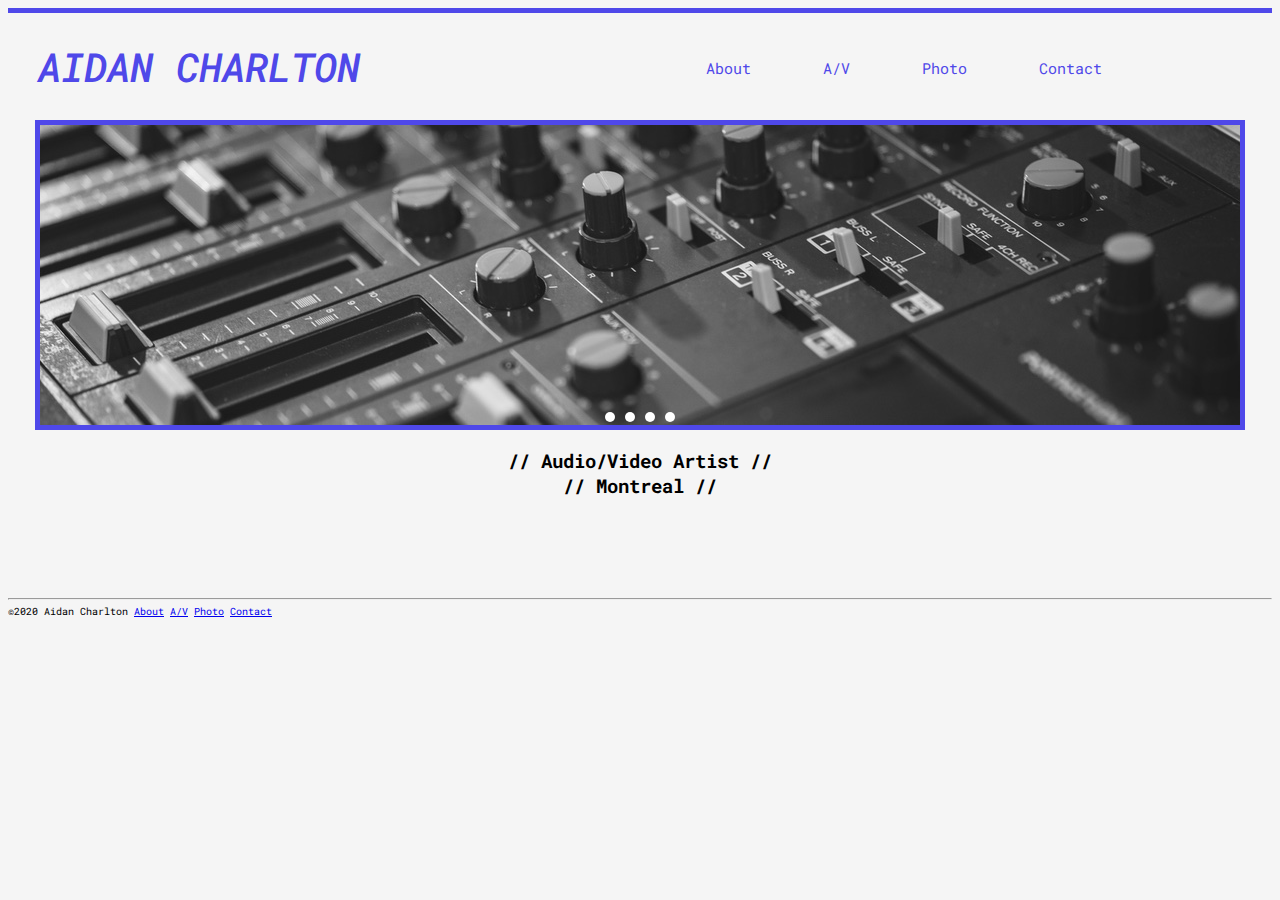
<file: index.html>
<!DOCTYPE html>
<html lang="en">

<head>
    <meta charset="UTF-8">
    <meta name="viewport" content="width=device-width, initial-scale=1.0">
    <meta http-equiv="X-UA-Compatible" content="ie=edge">
    <title>Aidan Charlton //</title>
    <link rel="stylesheet" href="styles/styles.css">
    <link href="https://fonts.googleapis.com/css?family=Roboto+Mono:300,400,500i&display=swap" rel="stylesheet">
</head>

<body>

    <div class="top-color-bar"></div>
    <header class="headdr">
        <a href="index.html">
            <h1 class="name">AIDAN CHARLTON</h1>
        </a>

        <div class="nav">
            <a class="linkys" href="about.html">About</a>
            <a class="linkys" href="audio-visual.html">A/V</a>
            <a class="linkys" href="photo.html">Photo</a>
            <a class="linkys" href="/contact.html">Contact</a>
        </div>
    </header>
    <!-- The photo slider container is something that I learned from watching a youtube tutorial (https://www.youtube.com/watch?v=FZrHoAUkHpE). 
    It mimics the look of an interactive photo slider without the use of javascript. 
    The photos are all in a row placed horizontally in a div, however the container is set to hold the width of only a single image.
    Next step was to make seperate span tags for the photos with individual id tags. in CSS I had to input the starting point in pixels for
    each of the images. starting values 0px 1200px 2400px 3600px in my case. the 4 "buttons" are anchor tags styled to be little white circles.
    when clicked it scrolls to the desired start point. the transform tool is used to give the time in seconds to scroll between photos.
  -->
    <div class="slider-container">
        <span id="slider-image-1"></span>
        <span id="slider-image-2"></span>
        <span id="slider-image-3"></span>
        <span id="slider-image-4"></span>

        <div class="image-container">
            <img src="images/8-track.jpg" alt="8 track tape recorder" class="slider-image">
            <img src="images/vhs.jpg" alt="vhs glitch" class="slider-image">
            <img src="images/8-mm.jpg" alt="8mm camera" class="slider-image">
            <img src="images/trees.jpg" alt="trees" class="slider-image">
        </div>

        <div class="button-container">
            <a href="#slider-image-1" class="slider-button"></a>
            <a href="#slider-image-2" class="slider-button"></a>
            <a href="#slider-image-3" class="slider-button"></a>
            <a href="#slider-image-4" class="slider-button"></a>
        </div>
    </div>
    <div>
        <h3 id="subheadr2">
            // Audio/Video Artist //<br>
            // Montreal //<br>      
        </h3>
    </div>

    <footer>
        <hr>
        ©2020 Aidan Charlton
        <a class="bottom-nav" href="about.html">About</a>
        <a class="bottom-nav" href="audio-visual.html">A/V</a>
        <a class="bottom-nav" href="photo.html">Photo</a>
        <a class="bottom-nav" href="contact.html">Contact</a>
    </footer>
</body>

</html>
</file>
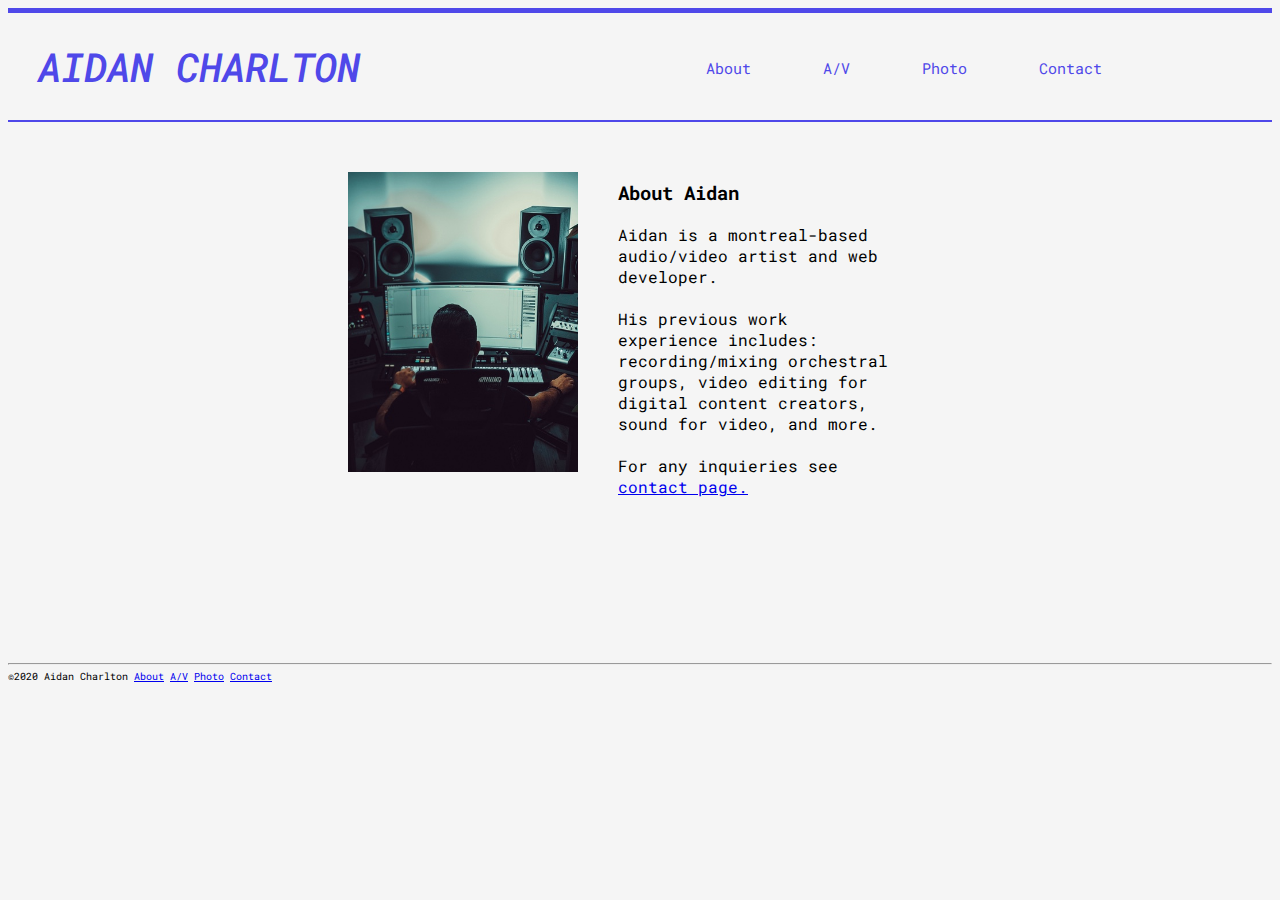
<file: about.html>
<!DOCTYPE html>
<html lang="en">

<head>
    <meta charset="UTF-8">
    <meta name="viewport" content="width=device-width, initial-scale=1.0">
    <meta http-equiv="X-UA-Compatible" content="ie=edge">
    <title>Aidan Charlton // About</title>
    <link rel="stylesheet" href="styles/about-style.css">
    <link href="https://fonts.googleapis.com/css?family=Roboto+Mono:300,400,500i&display=swap" rel="stylesheet">
</head>

<body>

    <div class="top-color-bar"></div>
    <header class="headdr">
        <a href="index.html">
            <h1 class="name">AIDAN CHARLTON</h1>
        </a>
        <div class="nav">
            <a class="linkys" href="about.html">About</a>
            <a class="linkys" href="audio-visual.html">A/V</a>
            <a class="linkys" href="photo.html">Photo</a>
            <a class="linkys" href="contact.html">Contact</a>
        </div>
    </header>
    <div class="btm-color-bar"></div>
    <div class="flex-container">
        <div>
            <img src="images/studio.jpg" alt="studio" class="flex-item pic"></div>
        <div class="flex-item item-2">
            <h3>About Aidan</h3>
            <p class="about-me-content">
                Aidan is a montreal-based audio/video artist and web developer. <br><br>
                His previous work experience includes: recording/mixing orchestral groups, video editing for digital
                content creators, sound for video, and more. <br><br>
                For any inquieries see <a href="contact.html">contact page.</a>

            </p>
        </div>
    </div>
    <footer>
        <hr>
        ©2020 Aidan Charlton
        <a class="bottom-nav" href="about.html">About</a>
        <a class="bottom-nav" href="audio-visual.html">A/V</a>
        <a class="bottom-nav" href="photo.html">Photo</a>
        <a class="bottom-nav" href="contact.html">Contact</a>
    </footer>
</body>

</html>
</file>
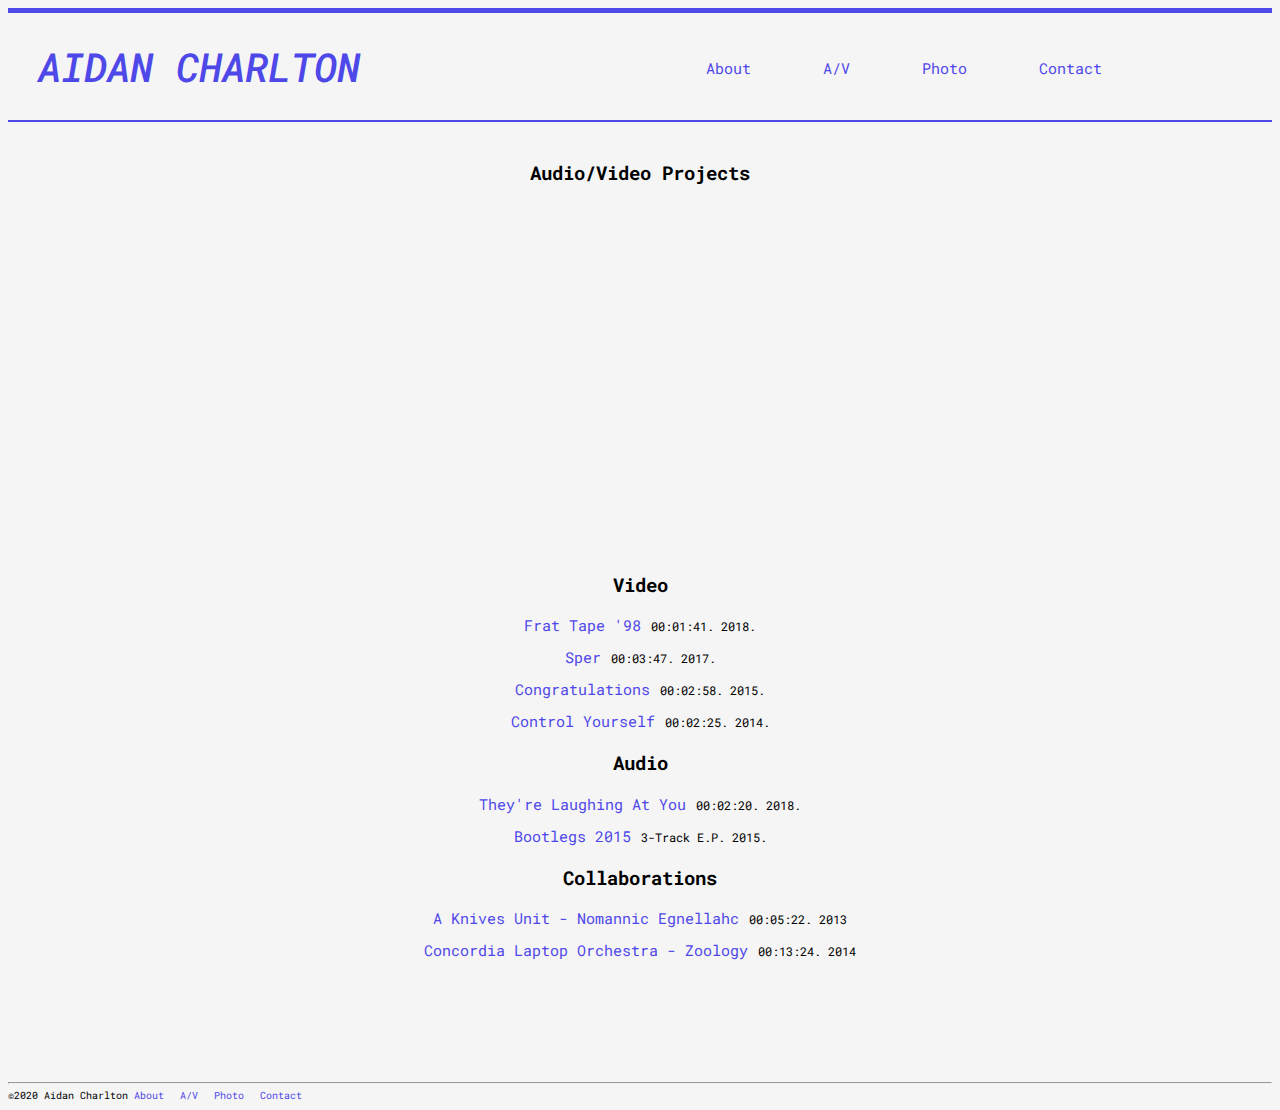
<file: audio-visual.html>
<!DOCTYPE html>
<html lang="en">

<head>
    <meta charset="UTF-8">
    <meta name="viewport" content="width=device-width, initial-scale=1.0">
    <meta http-equiv="X-UA-Compatible" content="ie=edge">
    <title>Aidan Charlton // Audio/Visual</title>
    <link rel="stylesheet" href="styles/audio-visual-style.css">
    <link href="https://fonts.googleapis.com/css?family=Roboto+Mono:300,400,500i&display=swap" rel="stylesheet">
</head>

<body>
    <div class="top-color-bar"></div>
    <header class="headdr">
        <a href="index.html">
            <h1 class="name">AIDAN CHARLTON</h1>
        </a>
        <div class="nav">
            <a class="linkys" href="about.html">About</a>
            <a class="linkys" href="audio-visual.html">A/V</a>
            <a class="linkys" href="photo.html">Photo</a>
            <a class="linkys" href="contact.html">Contact</a>
        </div>
    </header>
    <div>
        <div class="btm-color-bar"></div>
    </div>
    <!--  title & video -->
    <div class="av-container">
        <div id="av-txt">
            <h3>Audio/Video Projects</h3>
        </div>
        <div class="video-container">
            <iframe width="560" height="315" src="https://www.youtube.com/embed/mLSaPebK2WU" frameborder="0"
                allow="accelerometer; autoplay; encrypted-media; gyroscope; picture-in-picture"
                allowfullscreen></iframe>
        </div>
    </div>
    <!-- Second box -->
    <section>
        <div class="second-container">
            <div class="video-clip-container">
                <h3>Video</h3>
                <p><a href="https://www.youtube.com/watch?v=eLlYFqYwh8k">Frat Tape '98</a>00:01:41. 2018.</p>
                <p><a href="https://www.youtube.com/watch?v=tdCarhth8EE">Sper</a>00:03:47. 2017.</p>
                <p><a href="https://www.youtube.com/watch?v=mLSaPebK2WU">Congratulations</a>00:02:58. 2015.</p>
                <p><a href="https://www.youtube.com/watch?v=wJrmmv217Lc">Control Yourself</a>00:02:25. 2014.</p>
            </div>
            <div class="audio-clip-container">
                <h3>Audio</h3>
                <p><a href="https://soundcloud.com/yung-burgundy-cvk3-g0d/laughing-at-you">
                        They're Laughing At You</a>00:02:20. 2018.</p>
                <p><a href="https://www.youtube.com/watch?v=eLlYFqYwh8k">
                        Bootlegs 2015</a>3-Track E.P. 2015.</p>
            </div>
            <div class="collaborations">
                <h3>Collaborations</h3>
                <p><a href="https://www.youtube.com/watch?v=IXg9PbDMP8E">
                        A Knives Unit - Nomannic Egnellahc</a>00:05:22. 2013</p>

                <p><a href="https://www.youtube.com/watch?v=RfFTSxmNXSM">
                        Concordia Laptop Orchestra - Zoology</a>00:13:24. 2014</p>
            </div>
        </div>
    </section>
    <footer>
        <hr>
        ©2020 Aidan Charlton
        <a class="bottom-nav" href="about.html">About</a>
        <a class="bottom-nav" href="audio-visual.html">A/V</a>
        <a class="bottom-nav" href="photo.html">Photo</a>
        <a class="bottom-nav" href="contact.html">Contact</a>
    </footer>

</body>

</html>
</file>
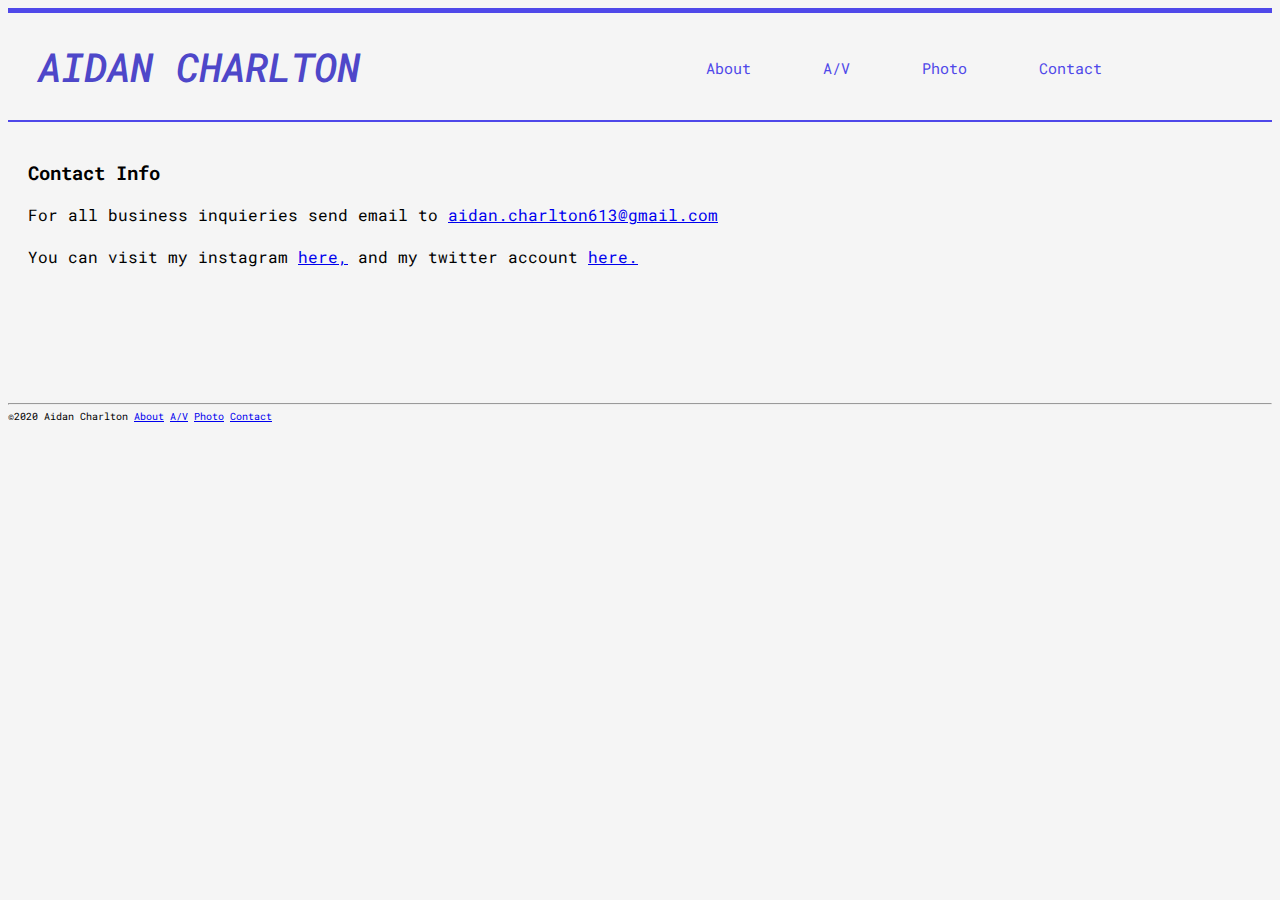
<file: contact.html>
<!DOCTYPE html>
<html lang="en">

<head>
    <meta charset="UTF-8">
    <meta name="viewport" content="width=device-width, initial-scale=1.0">
    <meta http-equiv="X-UA-Compatible" content="ie=edge">
    <title>Aidan Charlton // Photo</title>
    <link rel="stylesheet" href="styles/contact-style.css">
    <link href="https://fonts.googleapis.com/css?family=Roboto+Mono:300,400,500i&display=swap" rel="stylesheet">
</head>

<body>
    <div class="top-color-bar"></div>
    <header class="headdr">
        <a href="index.html">
            <h1 class="name">AIDAN CHARLTON</h1>
        </a>
        <div class="nav">
            <a class="linkys" href="about.html">About</a>
            <a class="linkys" href="audio-visual.html">A/V</a>
            <a class="linkys" href="photo.html">Photo</a>
            <a class="linkys" href="contact.html">Contact</a>
        </div>
    </header>
    <div>
        <div class="btm-color-bar"></div>
    </div>

    <div class="contact-container">
        <div class="contact-content">
            <h3>Contact Info</h3>
            <p> For all business inquieries send email to <a
                    href="aidan.charlton613@gmail.com">aidan.charlton613@gmail.com</a><br><br>
                You can visit my instagram <a href="https://www.instagram.com/tv_party2/">here,</a> and my twitter
                account <a href="https://twitter.com/home">here.</a>
            </p>
        </div>
    </div>

    <footer>
        <hr>
        ©2020 Aidan Charlton
        <a class="bottom-nav" href="about.html">About</a>
        <a class="bottom-nav" href="audio-visual.html">A/V</a>
        <a class="bottom-nav" href="photo.html">Photo</a>
        <a class="bottom-nav" href="contact.html">Contact</a>
    </footer>
</file>
<file: styles/styles.css>
* {
    font-family: 'Roboto Mono', monospace;  
}

h1 {
    font-weight: 500;
    font-style: italic;
}


body {
    background-color: whitesmoke;

}

.top-color-bar {
    width: 100%;
    height: 5px;
    background-color:#4f48e9;
}

.headdr {
    color:#4e47c9;
    text-align: center;
    margin-left: 30px;
    font-size: 20px;
    padding-bottom: 20px;
}

.name {
    float: left;
    font-size: 40px;
    color: #4f48e9;
}


.nav {
    float: right;
    margin-top: 40px;
    margin-right: 160px;
    padding-bottom: 20px;
}


.linkys {
    margin-left: 50px;
    color: #4f48e9;
    text-decoration: none;
    font-size: 15px;
    margin-right: 10px;
}

/* THIS IS WHERE THE PHOTO SLIDER CONTAINER STARTS */

.slider-container {
    width: 1200px;
    height: 300px;
    margin-left: auto;
    margin-right: auto;
    overflow: hidden;
    text-align: center;
    border-width: 5px;
    border-style: solid;
    border-color:#4f48e9;  
}

.image-container {
    width: 4800px;
    height: 300px;
    position: relative;
    transition: left 2s;
    -webkit-transition: left 2s;
    -moz-transition: left 2s;
    -o-transition: left 2s; 
}

.slider-image {
    float: left;
    margin: 0px;
    padding: 0px;
}

.button-container {
    top: -20px;
    position: relative;
}

.slider-button {
    display: inline-block;
    height: 10px;
    width: 10px;
    background-color: white;
    border-radius: 5px;
}

#slider-image-1:target ~ .image-container {
    left: 0px;
}

#slider-image-2:target ~ .image-container {
    left: -1200px
}

#slider-image-3:target ~ .image-container {
    left: -2400px;
}

#slider-image-4:target ~ .image-container {
    left: -3600px;
}

footer {
    margin-top: 100px;
    font-size: 10px;
}

.bottom-nav {
    font-size: 10px;

}

#subheadr2 {
    clear: both;
    text-align: center;
         
}

/* modified photo box */


@media screen and (max-width:1000px){
    .nav {
        float: left;
        margin-top: 0px;
        padding-bottom: 20px;
        text-align: left;
        margin-left: 0px;
        clear: both;
    }
    
    .linkys {
        color: #4f48e9;
        text-decoration: none;
        font-size: 15px;
        text-align: left; 
        margin-left: 0px;
    }

}

@media screen and (max-width:700px){
   
    .slider-container {
        display: none;
    }
    
    #subheadr {
        display: none;
    }

    .nav {
        float: left;
        margin-top: 0px;
        padding-bottom: 20px;
        text-align: left;
        margin-left: 0px;
    }
    
    .linkys {
        color: #4f48e9;
        text-decoration: none;
        font-size: 15px;
        text-align: left; 
        margin-left: 5px;
    }

    #subheadr2 {
        clear: both;
        text-align: left;
        margin-left: 30px;
        font-size: 15px;

    }
}
</file>
<file: styles/about-style.css>
* {
    font-family: 'Roboto Mono', monospace;
}

h1 {
    font-weight: 500;
    font-style: italic;
}


body {
    background-color: whitesmoke;

}

.top-color-bar {
    width: 100%;
    height: 5px;
    background-color:#4f48e9;
}

.headdr {
    color:#4e47c9;
    text-align: center;
    margin-left: 30px;
    font-size: 20px;
    padding-bottom: 20px;
}

.name {
    float: left;
    font-size: 40px;
    color: #4f48e9;
}


.nav {
    float: right;
    margin-top: 40px;
    margin-right: 160px;
    padding-bottom: 20px;
}

.linkys {
    margin-left: 50px;
    color: #4f48e9;
    text-decoration: none;
    font-size: 15px;
    margin-right: 10px;
}

.btm-color-bar {
    float: left;
    width: 100%;
    height: 2px;
    background-color:#4f48e9;
}

/* flex */

.flex-container {
    display: flex;
    justify-content: safe;
    justify-content: space-around;
    width: 100%;
    padding: 30px;    
}

.flex-item {
    background-color: whitesmoke;
    padding: 10px;
    margin: 10px;
}

.pic {
    margin-left: 300px;
    width: 230px;
    height: 300px;

}

.item-2 {
    width: 400px;
    margin-right: 300px;
    margin-top: 0px;
}

.about-me-content {
    width: 275px;
}

/* footer */

footer {
    margin-top: 100px;
    font-size: 10px;
}

/* modified photo box */

@media screen and (max-width:1000px){
    .nav {
        float: left;
        margin-top: 0px;
        padding-bottom: 20px;
        text-align: left;
        margin-left: 0px;
        clear: both;
    }
    
    .linkys {
        color: #4f48e9;
        text-decoration: none;
        font-size: 15px;
        text-align: left; 
        margin-left: 0px;
    }

}
</file>
<file: styles/audio-visual-style.css>
* {
    font-family: 'Roboto Mono', monospace;
}

p {
    font-size: 12px;

}

h1 {
    font-weight: 500;
    font-style: italic;
}

a {
    color: #4f48e9;
    text-decoration: none;
    font-size: 15px;
    margin-right: 10px;
    
}

body {
    background-color: whitesmoke;

}

.top-color-bar {
    width: 100%;
    height: 5px;
    background-color:#4f48e9;
}

.headdr {
    color:#4e47c9;
    text-align: center;
    margin-left: 30px;
    font-size: 20px;
    padding-bottom: 20px;
}

.name {
    float: left;
    font-size: 40px;
}


.nav {
    float: right;
    margin-top: 40px;
    margin-right: 160px;
    padding-bottom: 20px;
    
}


.linkys {
    margin-left: 50px;
}

.btm-color-bar {
    float: left;
    width: 100%;
    height: 2px;
    background-color:#4f48e9;
}

#av-txt {
text-align: center;
padding: 10px;

}

.av-container {
    clear: both;
    padding: 10px;
    background-color: whitesmoke;
    
  
}

.video-container {
    margin-left: 50%;
    transform: translate(-50%);
    padding-left: 30px;
}


/* other projects */
    
.second-container {
    padding: 10px;
}

.video-clip-container {
    text-align: center; 
    
}

.audio-clip-container {
    text-align: center;

}

.collaborations {
    text-align: center;
}

footer {
    margin-top: 100px;
    font-size: 10px;
}

.bottom-nav {
    font-size: 10px;
}

@media screen and (max-width:700px){
    .nav {
        float: left;
        margin-top: 0px;
        padding-bottom: 20px;
        text-align: left;
        margin-left: 0px;
        clear: both;
    }
    
    .linkys {
        color: #4f48e9;
        text-decoration: none;
        font-size: 15px;
        text-align: left; 
        margin-left: 0px;
    }

    .video-container {
        display: none;
    }

    
}
</file>
<file: styles/contact-style.css>
* {
    font-family: 'Roboto Mono', monospace;
}

h1 {
    font-weight: 500;
    font-style: italic;
}

body {
    background-color: whitesmoke;
}

#title {
    clear: both;
    padding: 20px;
    text-align: center;
}

.top-color-bar {
    width: 100%;
    height: 5px;
    background-color:#4f48e9;
}

.headdr {
    color:#4e47c9;
    text-align: center;
    margin-left: 30px;
    font-size: 20px;
    padding-bottom: 20px;
}

.name {
    float: left;
    font-size: 40px;
    color: #4e47c9;
}


.nav {
    float: right;
    margin-top: 40px;
    margin-right: 160px;
    padding-bottom: 20px;
}


.linkys {
    margin-left: 50px;
    color: #4f48e9;
    text-decoration: none;
    font-size: 15px;
    margin-right: 10px;
}

.btm-color-bar {
    float: left;
    width: 100%;
    height: 2px;
    background-color:#4f48e9;
}

/* content */

.contact-container {
    clear: both;
    padding: 20px;
}


/* footer */

footer {
    margin-top: 100px;
    font-size: 10px;
    clear: both;
}

@media screen and (max-width:1200px){
    #title {
        clear: both;
        padding: 20px;
        text-align: left;
    
    }

    .nav {
        float: left;
        margin-top: 0px;
        padding-bottom: 20px;
        text-align: left;
        margin-left: 0px;
        clear: both;
    }
    
    .linkys {
        color: #4f48e9;
        text-decoration: none;
        font-size: 15px;
        text-align: left; 
        margin-left: 0px;
    }

}
</file>
